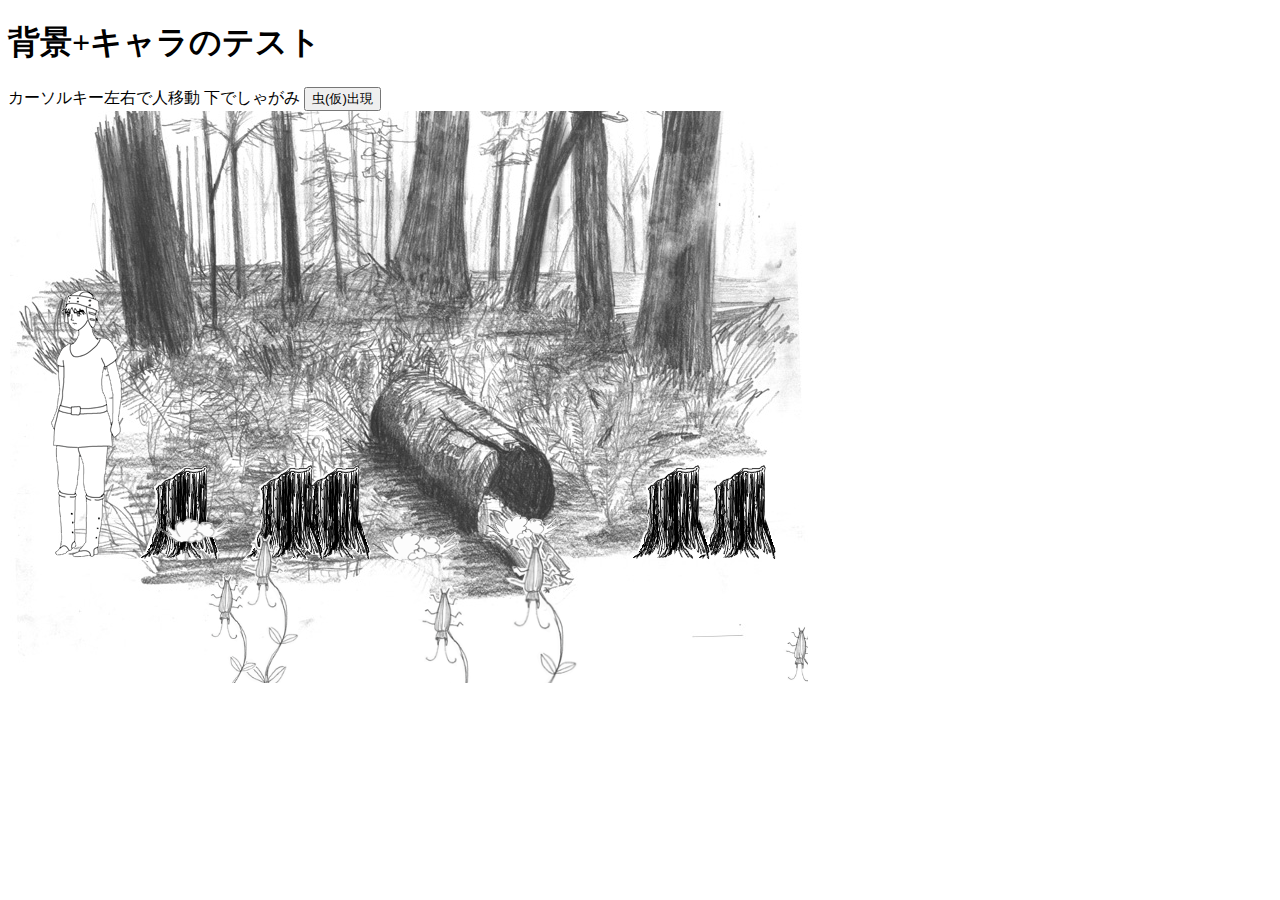
<file: index.html>
<!DOCTYPE html>
<html>
  <head>
    <meta charset="UTF-8" />
    <link rel="stylesheet" href="style.css" type="text/css" />
  </head>
  <body>
    <h1>背景+キャラのテスト</h1>
    カーソルキー左右で人移動 下でしゃがみ
    <button id="chara_button">虫(仮)出現</button>
    <div id="stage0">
      <div id="stage_inner">
        <img class="haikei" id="map0" />
        <img class="haikei" id="map1" />
        <img class="haikei" id="map2" />
        <div id="player">
          <img id="player_image" />
        </div>
      </div>
    </div>

    <script src="http://ajax.googleapis.com/ajax/libs/jquery/2.1.1/jquery.min.js">
    </script>
    <script language="javascript" src="js/objects.js" ></script>
    <script language="javascript" src="js/jungle.js" ></script>
  </body>
</html>
</file>
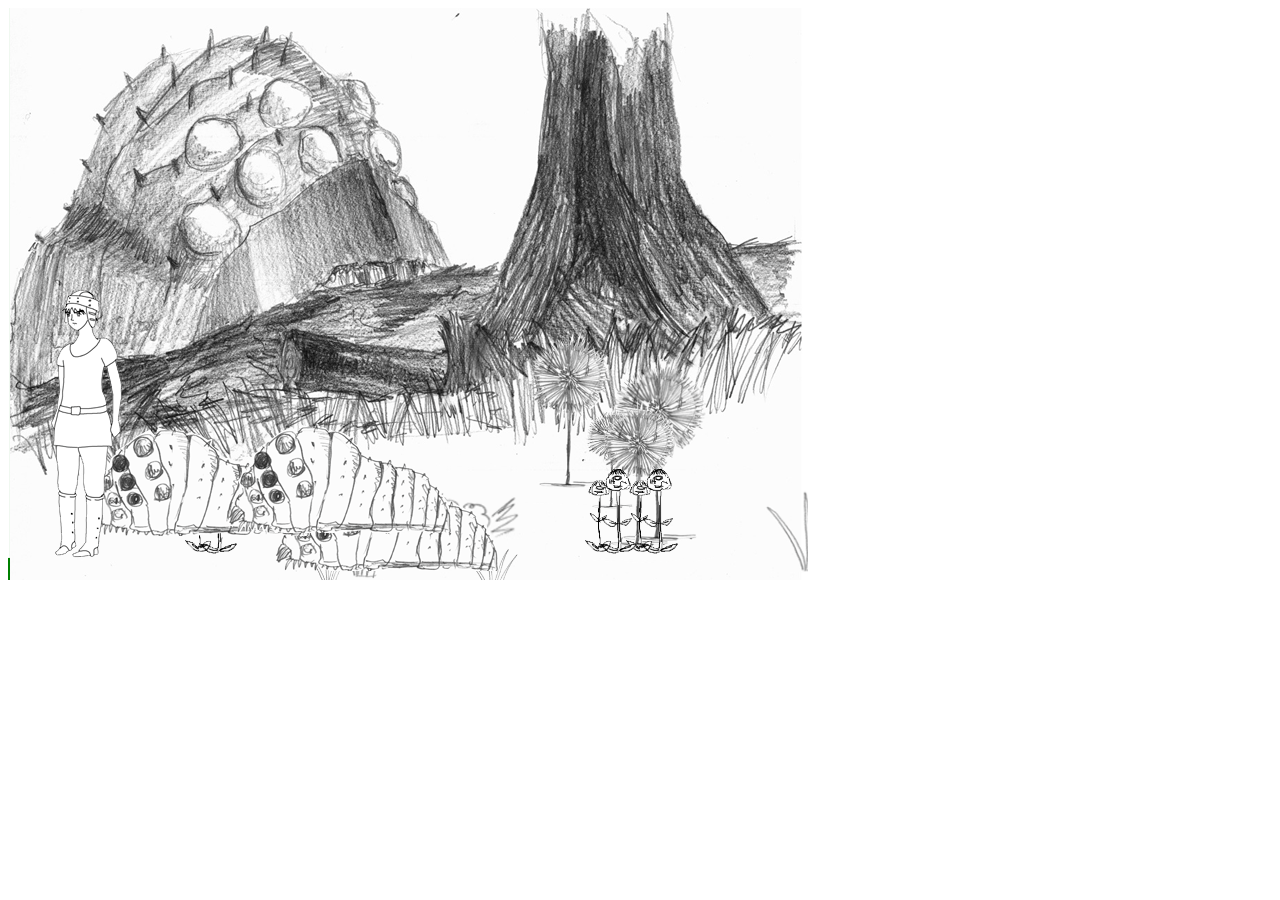
<file: mori.html>
<!DOCTYPE html>
<html>
  <head>
    <meta charset="UTF-8" />
    <link rel="stylesheet" href="style.css" type="text/css" />
  </head>
  <body>
    <div id="stage0">
      <div id="stage_inner">
        <img class="haikei" id="map0" />
        <img class="haikei" id="map1" />
        <img class="haikei" id="map2" />
        <div id="player">
          <img id="player_image" />
        </div>
      </div>
    </div>

    <script src="http://ajax.googleapis.com/ajax/libs/jquery/2.1.1/jquery.min.js">
    </script>
    <script language="javascript" src="js/objects.js" ></script>
    <script language="javascript" src="js/jungle.js" ></script>
  </body>
</html>
</file>
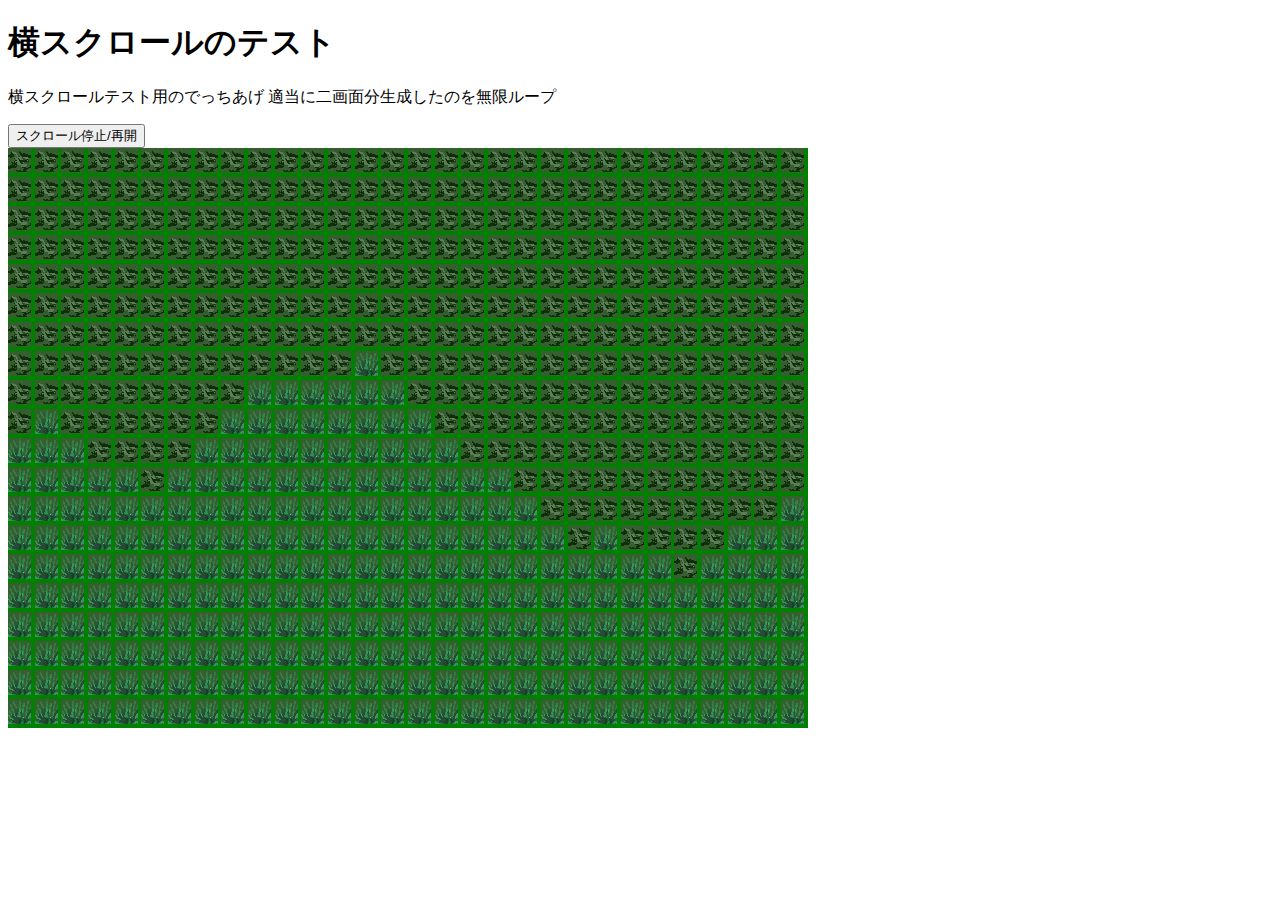
<file: scroll.html>
<!DOCTYPE html>
<html>
  <head>
    <meta charset="UTF-8" />
    <link rel="stylesheet" href="style.css" type="text/css" />
  </head>
  <body>
    <h1>横スクロールのテスト</h1>
    <p>
      横スクロールテスト用のでっちあげ 適当に二画面分生成したのを無限ループ
    </p>
    <button id="scroll_button">スクロール停止/再開</button>
    <div class="stage">
      <table cellpadding="0" cellspacing="0" id="stage0">
      </table>
    </div>

    <script src="http://ajax.googleapis.com/ajax/libs/jquery/2.1.1/jquery.min.js">
    </script>
    <script language="javascript" src="js/scroll.js" ></script>
  </body>
</html>
</file>
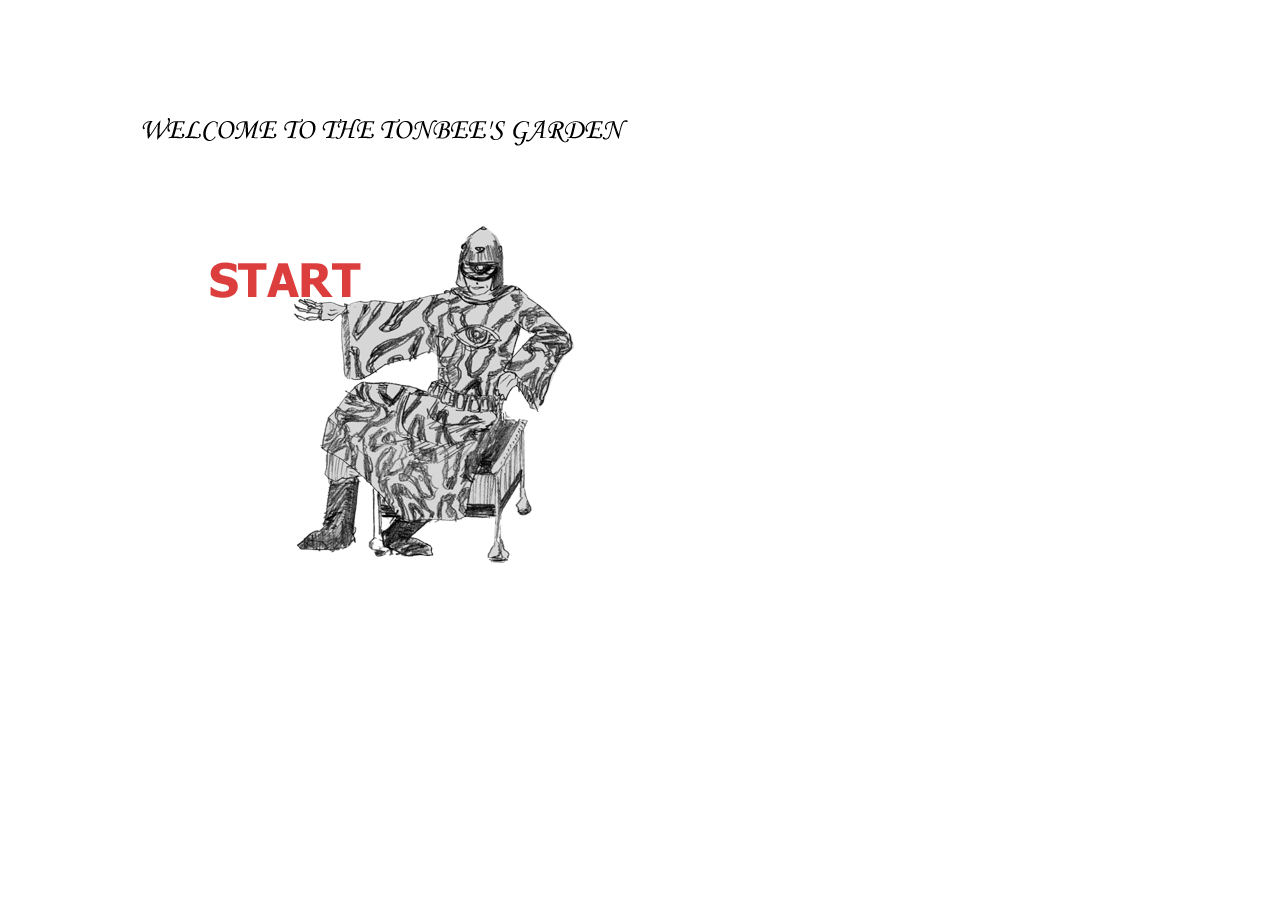
<file: start.htm>
<HTML>
<HEAD>
<TITLE>test</TITLE>
<script language="javascript" src="./startgazou/start1.js" charset="UTF-8"></script>


</HEAD>

<BODY onload ="test2()">
<img src ="./startgazou/starthaikei2.png" id ="gazou">

<img src ="./startgazou/starthaikei2.png" id ="sbutton" onClick ="startido()">

</BODY>
</HTML>
</file>
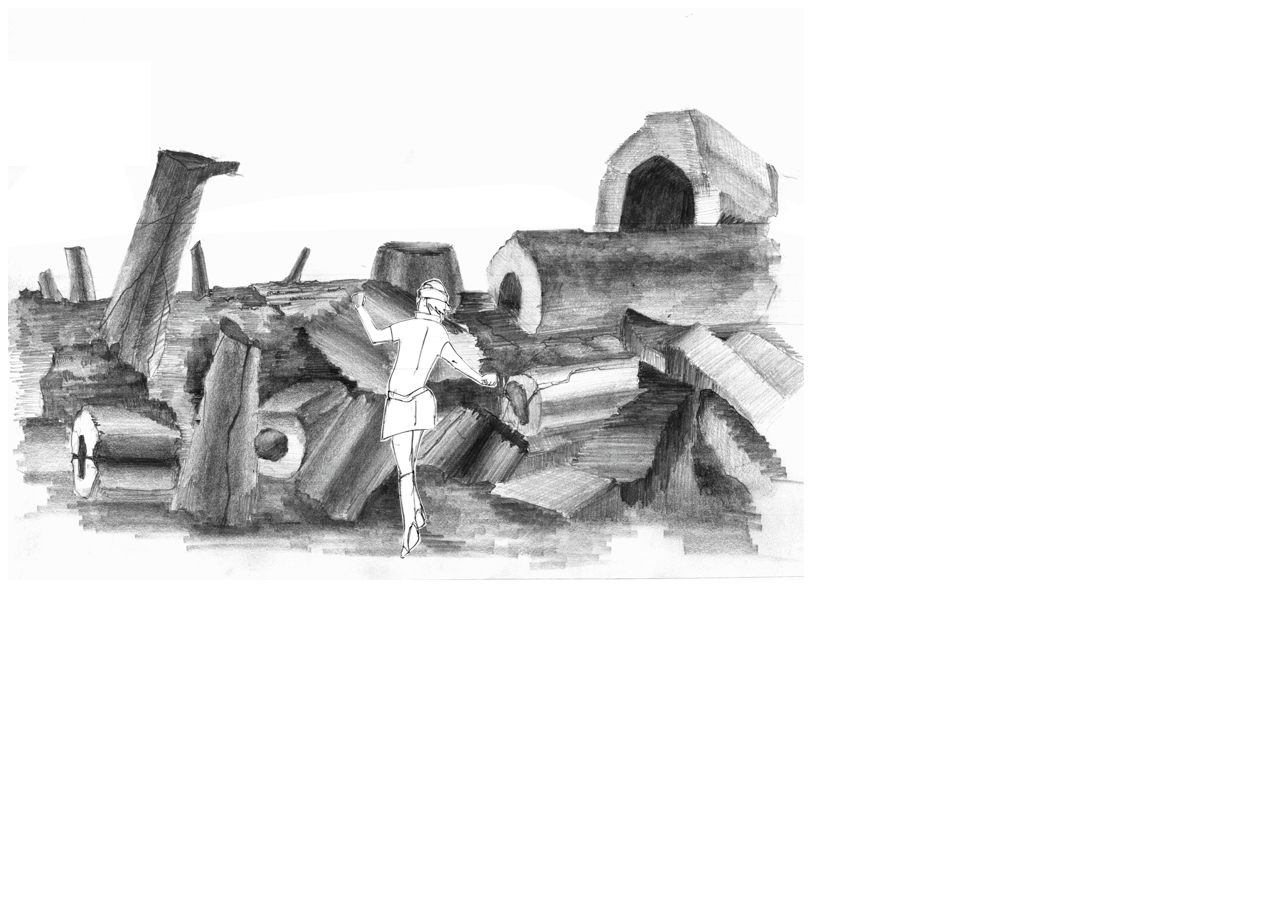
<file: ending/endding.htm>
<HTML>
<HEAD>
<TITLE>test</TITLE>
<script language="javascript" src="end1.js" charset="UTF-8"></script>


</HEAD>

<BODY onload ="test1()">
<img src ="haike7.png" id ="gazou">



</BODY>
</HTML>
</file>
<file: style.css>
#stage0 {
    width:800px;
    height:572px;
    background-color:green;
    overflow:hidden;
    position:relative;
    z-index:0;
}

#stage_inner {
    width:2400px;
    height:572px;
    position:relative;
}

.haikei {
    float:left;
    margin:0px;
    padding:0px;
    position:relative;
}

#player {
    width:83;
    height:278;
    position:absolute;
    z-index:1000;
}

.stage td {
    width:25px;
    height:25px;
}

.test_musi {
    position:absolute;
    width:25px;
    height:25px;
    background-color:red;
    z-index:255;
}

.objects {
    position:absolute;
    z-index:255;
}
</file>
